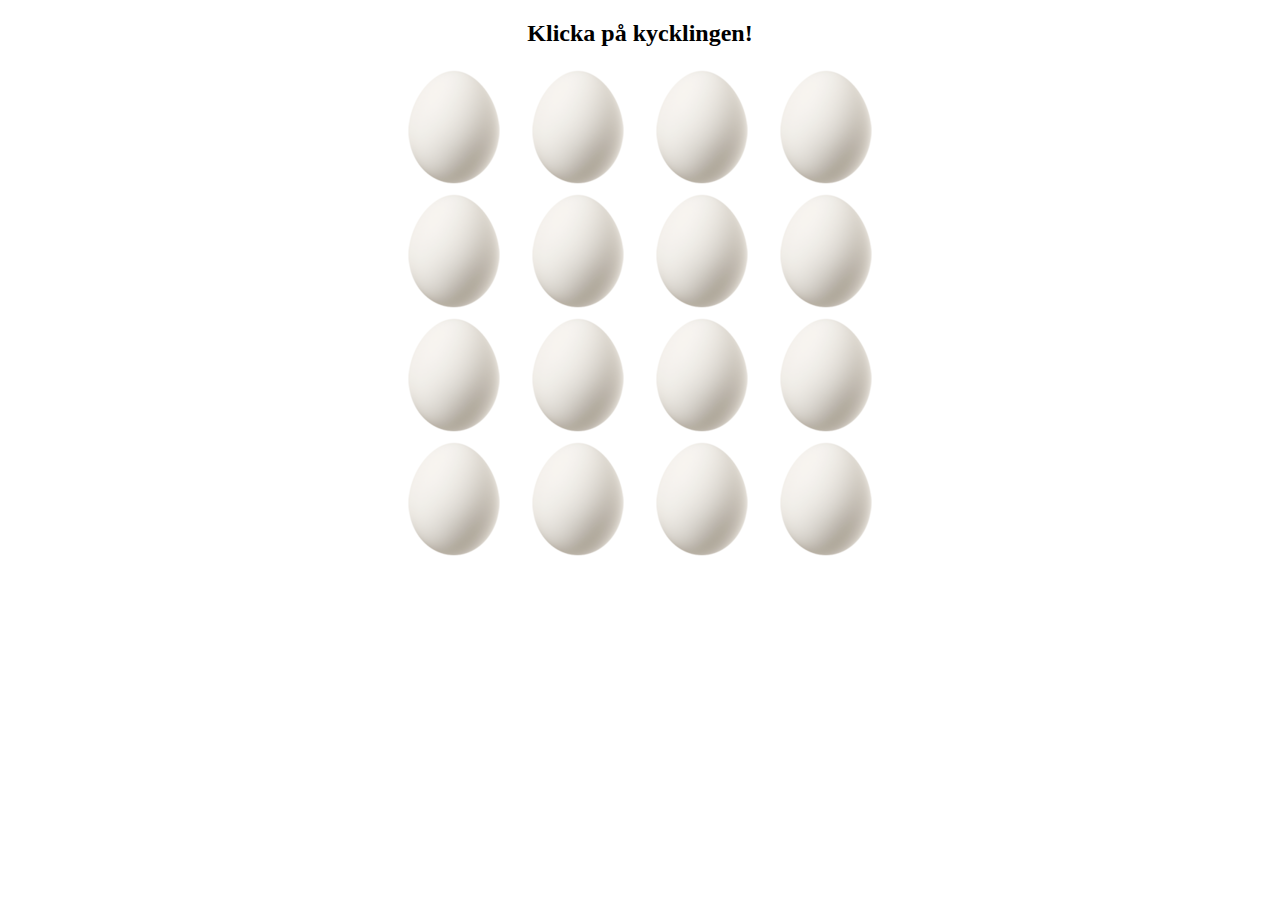
<file: index.html>
<!DOCTYPE html>
<html>
    
    <head>
        <title>Glad påsk!</title>
        <link rel="stylesheet" href="style.css">
        <link rel="icon" href="crown.svg" type="image/svg">
        <script src="java.js"></script>
    </head>

    <body>
        <h2>Klicka på kycklingen!</h2>


        <img src="pics/egg.png" alt="">        <img src="pics/egg.png" alt="">
        <img src="pics/egg.png" alt="">        <img src="pics/egg.png" alt=""> <br>
        <a class="chicken" href="second.html"></a>
        <img src="pics/egg.png" alt="">
        <img src="pics/egg.png" alt="">
        <img src="pics/egg.png" alt=""> <br>
        <img src="pics/egg.png" alt="">        <img src="pics/egg.png" alt="">
        <img src="pics/egg.png" alt="">        <img src="pics/egg.png" alt=""> <br>
        <img src="pics/egg.png" alt="">
        <img src="pics/egg.png" alt="">
        <img src="pics/egg.png" alt="">
        <img src="pics/egg.png" alt=""> <br>

    </body>
    </html>
</file>
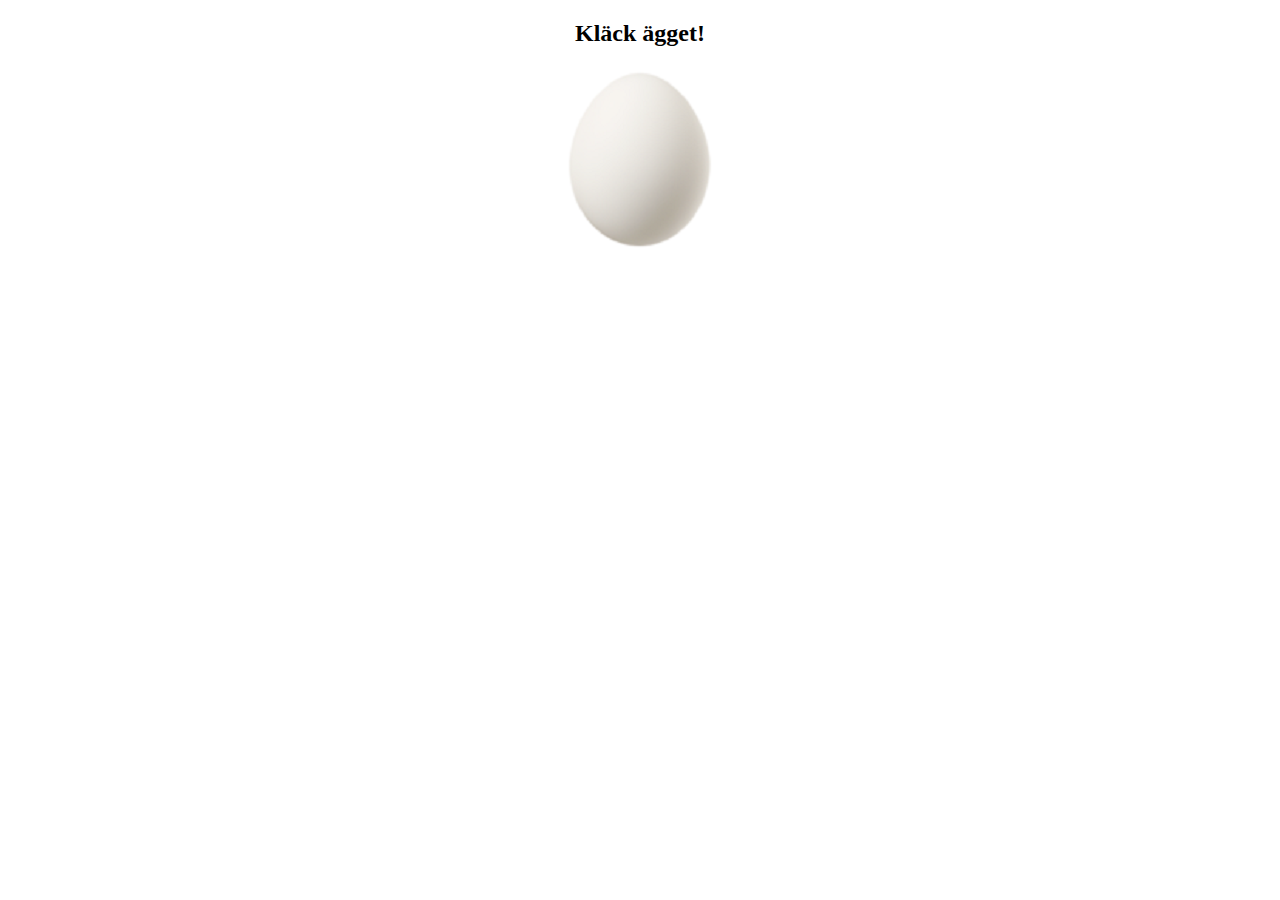
<file: second.html>
<!DOCTYPE html>
<html>
    
    <head>
        <title>Glad påsk!</title>
        <link rel="stylesheet" href="style.css">
        <link rel="icon" href="crown.svg" type="image/svg">
        <script src="java.js"></script>
    </head>

    <body>
        <h2>Kläck ägget!</h2>
        
        <img src="pics/egg2.png" alt="" id="myImage" onclick="changeImage()">
        <a href="https://youtu.be/f9P9ybBYySY"><h4 id="text">Klicka här!</h4></id> </a>






    </body>
    </html>
</file>
<file: style.css>
body {
    text-align: center;
}

#text {
    display:none;
}

.chicken {
    width: 120px;
    height: 120px;
    background: url("pics/egg.png") no-repeat;
    display: inline-block;
}

.chicken:hover {
    background: url("pics/chicken.png") no-repeat;
}



a {
    text-decoration: none;
    font-style: italic;
}

a:visited {
    color: black;
}
</file>
